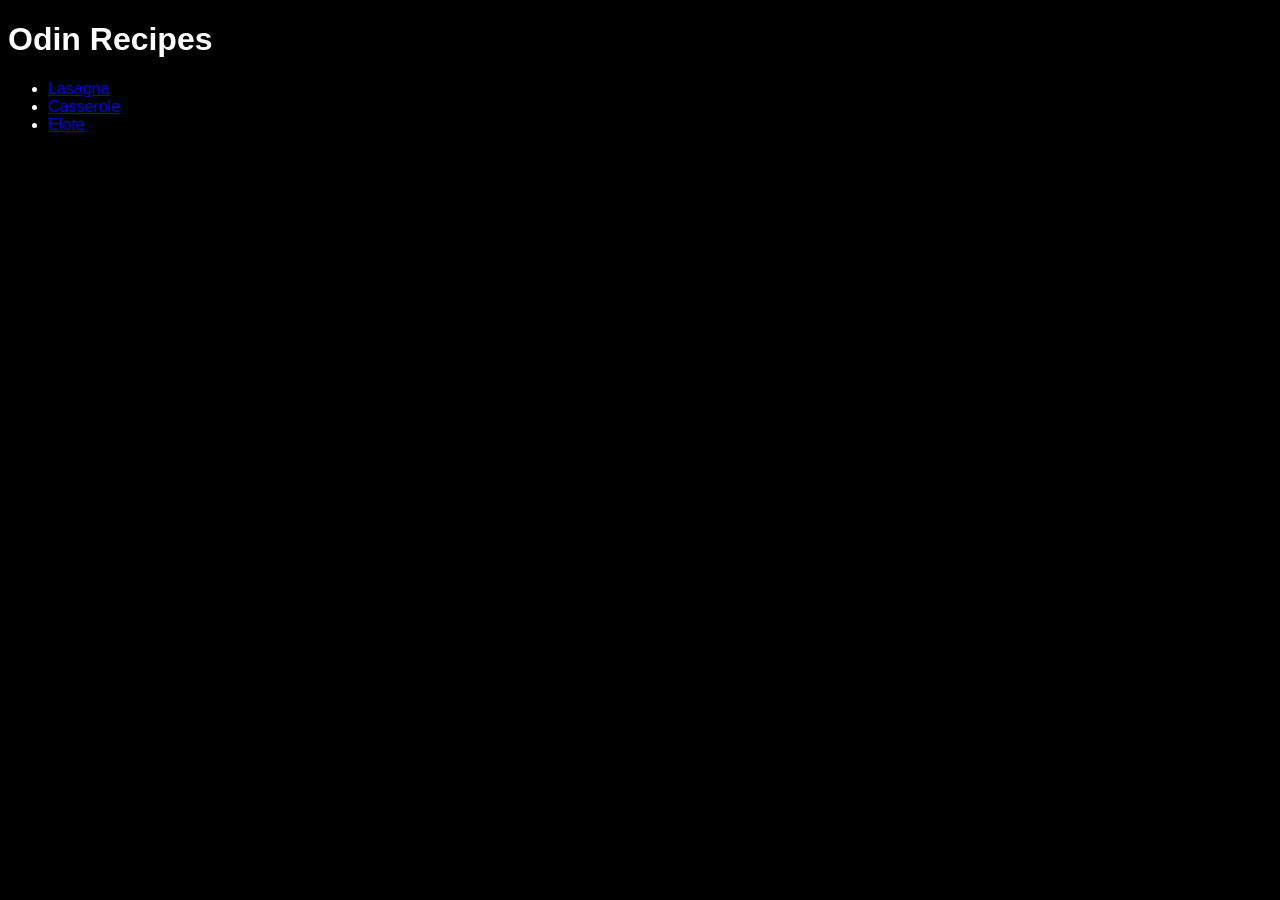
<file: index.html>
<!DOCTYPE html>
<html lang="en">
<head>
    <meta charset="UTF-8">
    <meta name="viewport" content="width=device-width, initial-scale=1.0">
    <title>Odin Recipes</title>
    <link rel="stylesheet" href="./styles.css">
</head>
<body>
    <h1>Odin Recipes</h1>

    <ul>
        <li>
            <a href="./recipes/lasagna.html">Lasagna</a>
        </li>
        <li>
            <a href="./recipes/casserole.html">Casserole</a>
        </li>
        <li>
            <a href="./recipes/elote.html">Elote</a>
        </li>
    </ul>
</body>
</html>
</file>
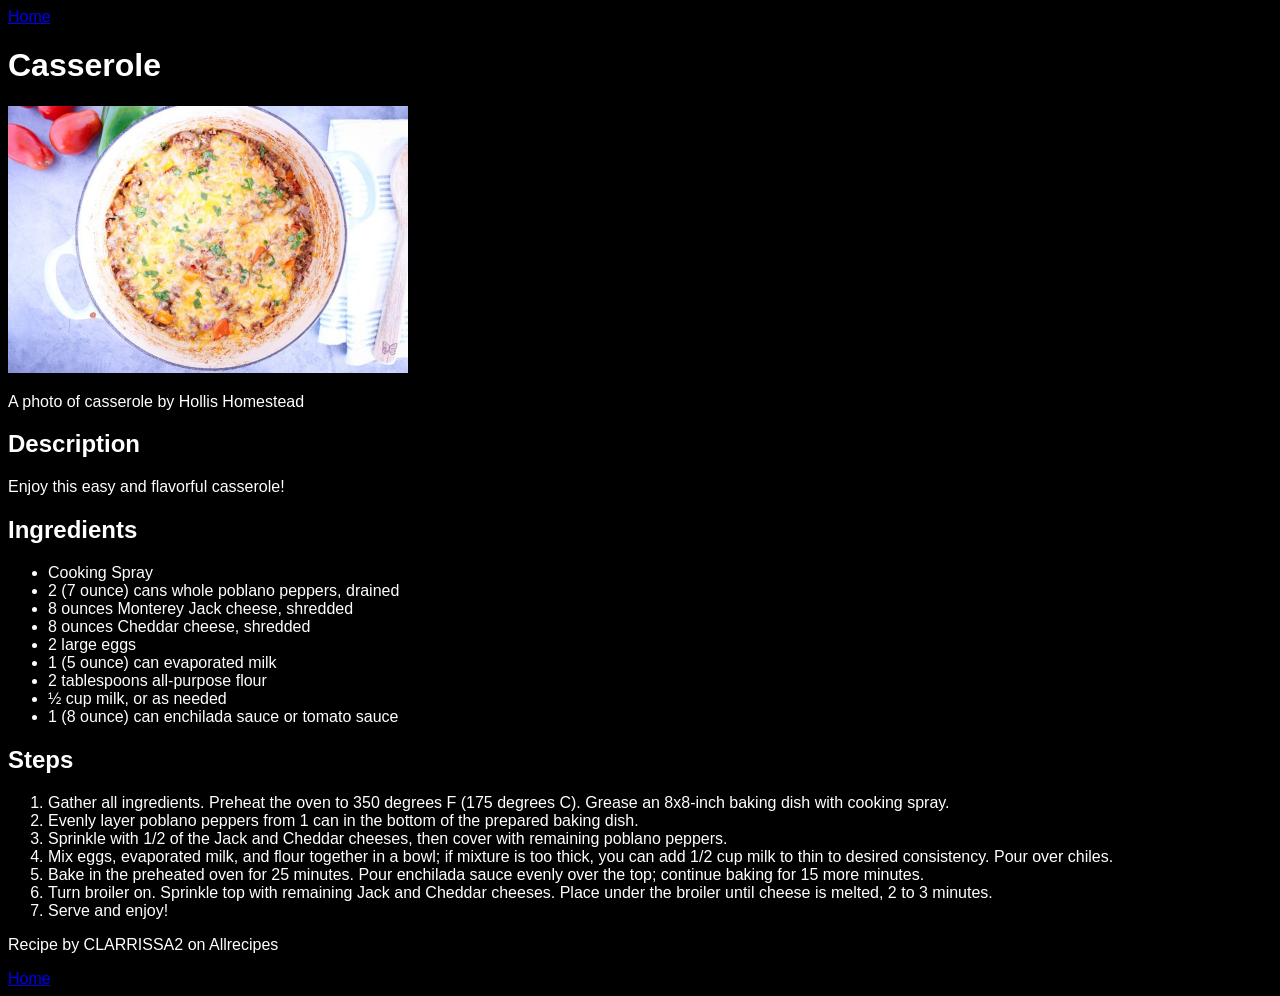
<file: recipes/casserole.html>
<!DOCTYPE html>
<html lang="en">
<head>
    <meta charset="UTF-8">
    <meta name="viewport" content="width=device-width, initial-scale=1.0">
    <title>Casserole</title>
    <link rel="stylesheet" href="../styles.css">
</head>
<body>
    <a href="../index.html">Home</a>

    <h1>Casserole</h1>

    <img src="../images/casserole-hollis-homestead.jpg" alt="Casserole" width="400">
    <p>A photo of casserole by Hollis Homestead</p>

    <h2>Description</h2>
    <p>Enjoy this easy and flavorful casserole!</p>

    <h2>Ingredients</h2>
    <ul>
        <li>Cooking Spray</li>
        <li>2 (7 ounce) cans whole poblano peppers, drained</li>
        <li>8 ounces Monterey Jack cheese, shredded</li>
        <li>8 ounces Cheddar cheese, shredded</li>
        <li>2 large eggs</li>
        <li>1 (5 ounce) can evaporated milk</li>
        <li>2 tablespoons all-purpose flour</li>
        <li>½ cup milk, or as needed</li>
        <li>1 (8 ounce) can enchilada sauce or tomato sauce</li>
    </ul>

    <h2>Steps</h2>
    <ol>
        <li>Gather all ingredients. Preheat the oven to 350 degrees F (175 degrees C). Grease an 8x8-inch baking dish with cooking spray.</li>
        <li>Evenly layer poblano peppers from 1 can in the bottom of the prepared baking dish.</li>
        <li>Sprinkle with 1/2 of the Jack and Cheddar cheeses, then cover with remaining poblano peppers.</li>
        <li>Mix eggs, evaporated milk, and flour together in a bowl; if mixture is too thick, you can add 1/2 cup milk to thin to desired consistency. Pour over chiles.</li>
        <li>Bake in the preheated oven for 25 minutes. Pour enchilada sauce evenly over the top; continue baking for 15 more minutes.</li>
        <li>Turn broiler on. Sprinkle top with remaining Jack and Cheddar cheeses. Place under the broiler until cheese is melted, 2 to 3 minutes.</li>
        <li>Serve and enjoy!</li>
    </ol>

    <p>Recipe by CLARRISSA2 on Allrecipes</p>

    <a href="../index.html">Home</a>
</body>
</html>
</file>
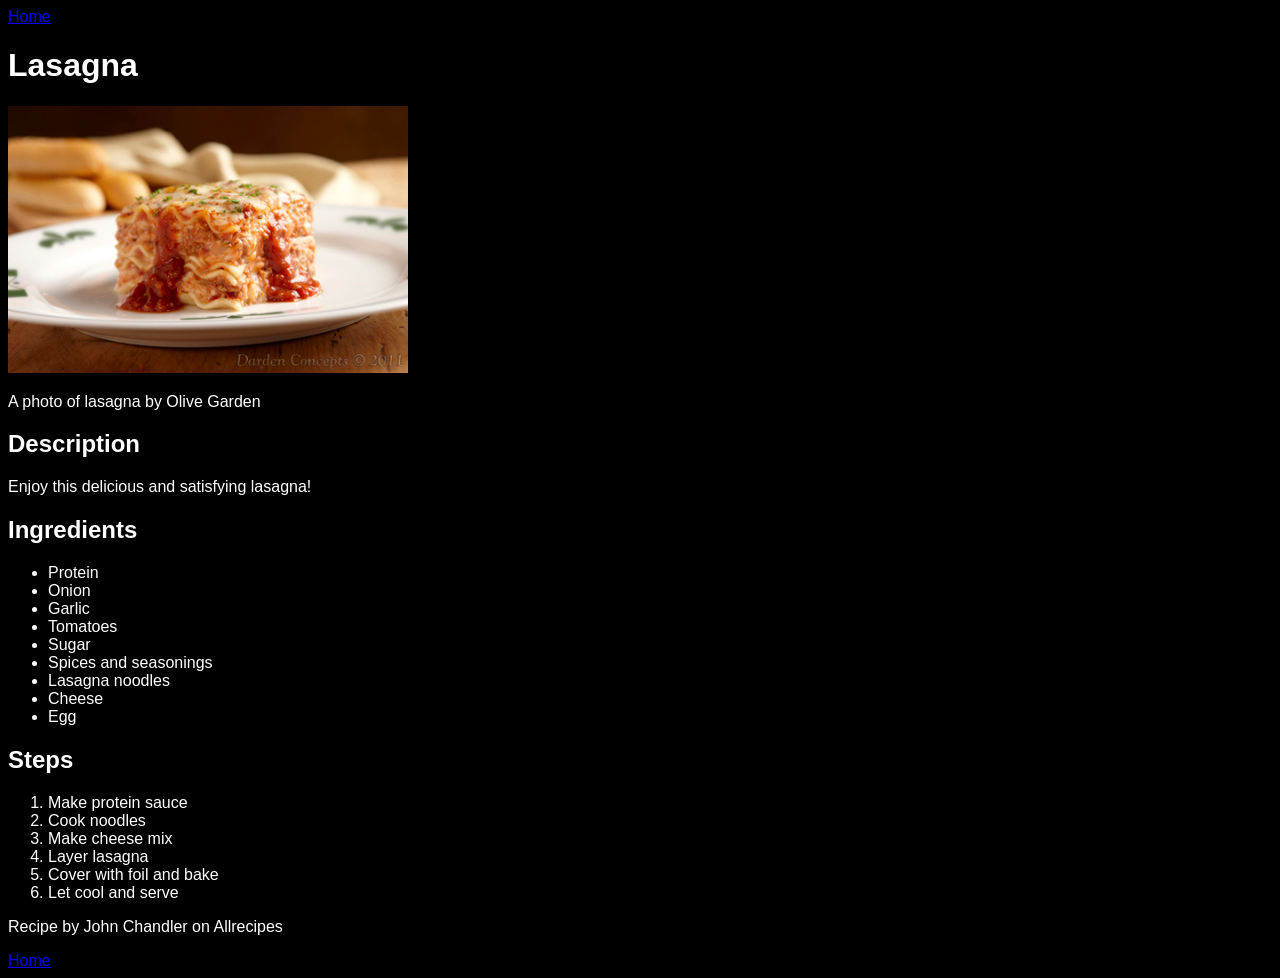
<file: recipes/lasagna.html>
<!DOCTYPE html>
<html lang="en">
<head>
    <meta charset="UTF-8">
    <meta name="viewport" content="width=device-width, initial-scale=1.0">
    <title>Lasagna</title>
    <link rel="stylesheet" href="../styles.css">
</head>
<body>
    <a href="../index.html">Home</a>

    <h1>Lasagna</h1>

    <img src="../images/lasagna-olive-garden.jpg" alt="Lasagna" width="400">
    <p>A photo of lasagna by Olive Garden</p>

    <h2>Description</h2>
    <p>Enjoy this delicious and satisfying lasagna!</p>

    <h2>Ingredients</h2>
    <ul>
        <li>Protein</li>
        <li>Onion</li>
        <li>Garlic</li>
        <li>Tomatoes</li>
        <li>Sugar</li>
        <li>Spices and seasonings</li>
        <li>Lasagna noodles</li>
        <li>Cheese</li>
        <li>Egg</li>
    </ul>

    <h2>Steps</h2>
    <ol>
        <li>Make protein sauce</li>
        <li>Cook noodles</li>
        <li>Make cheese mix</li>
        <li>Layer lasagna</li>
        <li>Cover with foil and bake</li>
        <li>Let cool and serve</li>
    </ol>

    <p>Recipe by John Chandler on Allrecipes</p>

    <a href="../index.html">Home</a>
</body>
</html>
</file>
<file: styles.css>
html {
    color: white;
    background-color: black;
    font-family: Verdana, sans-serif;
}
</file>
